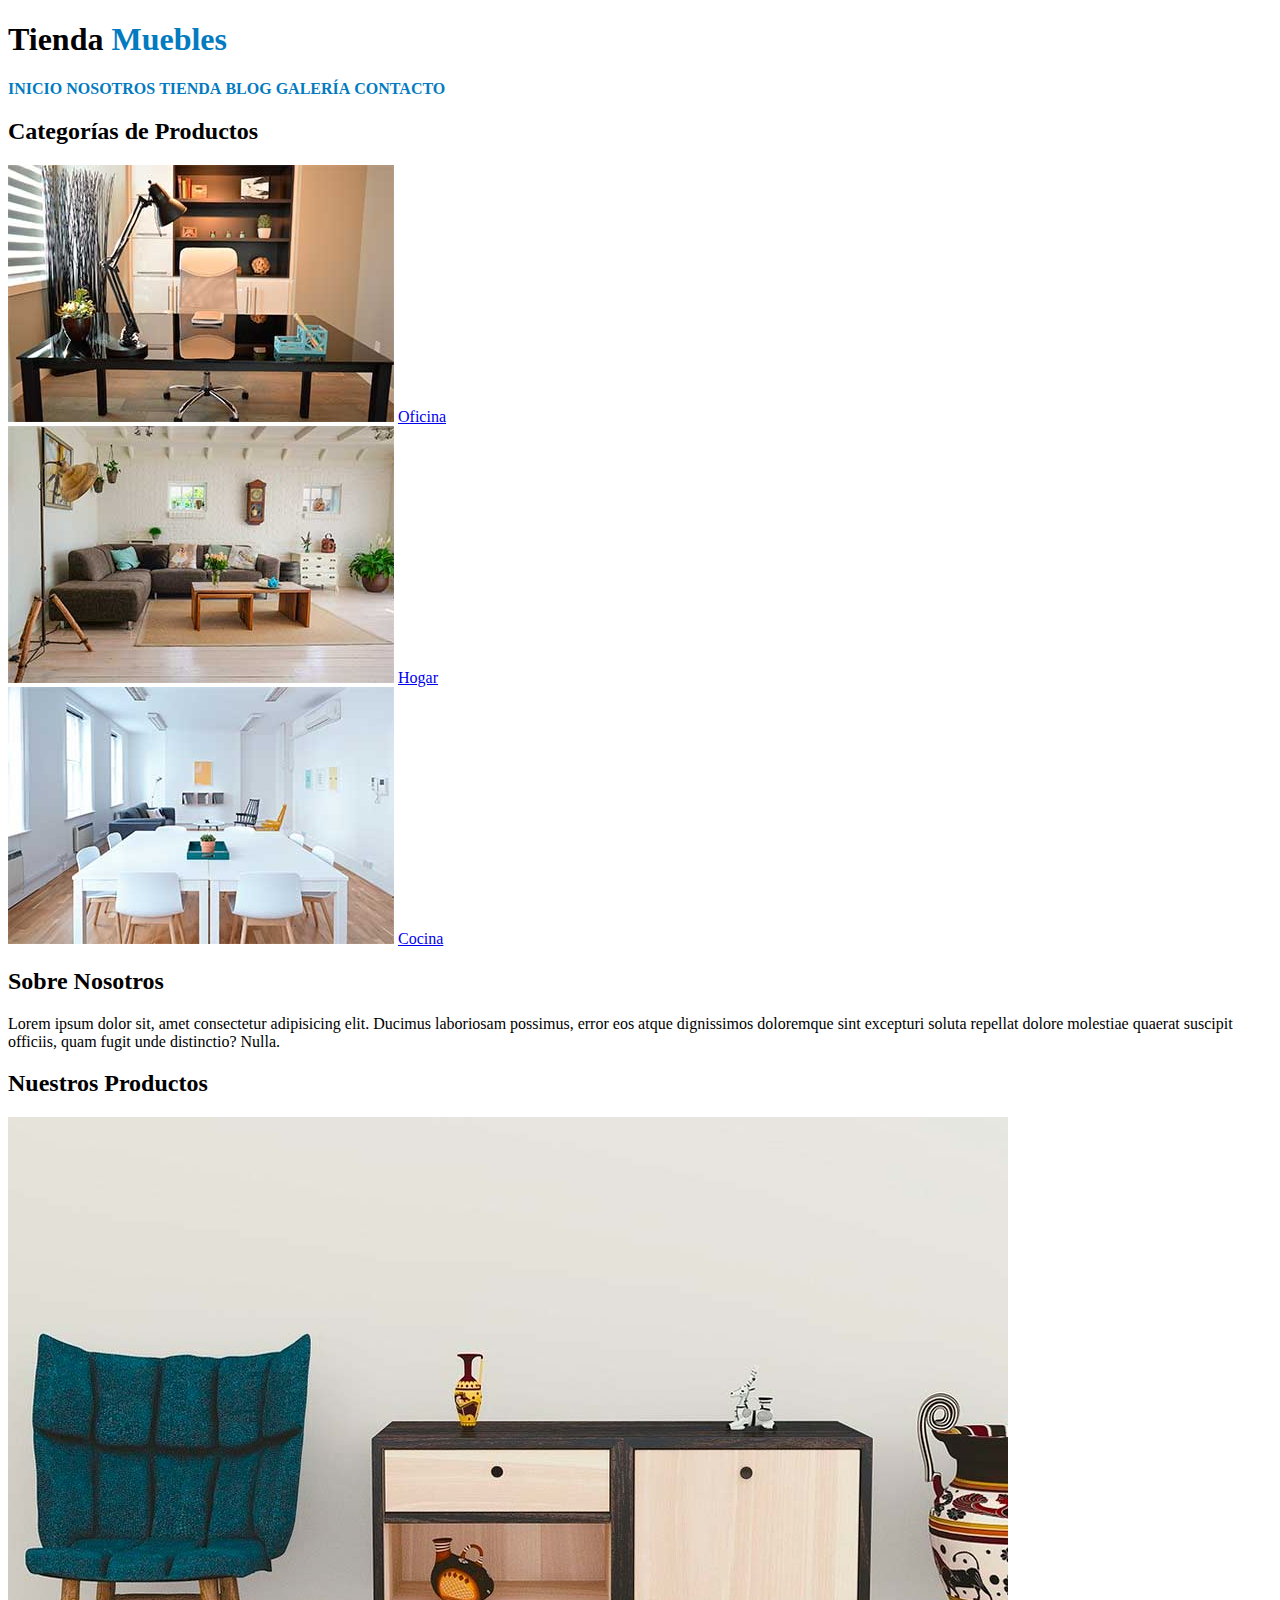
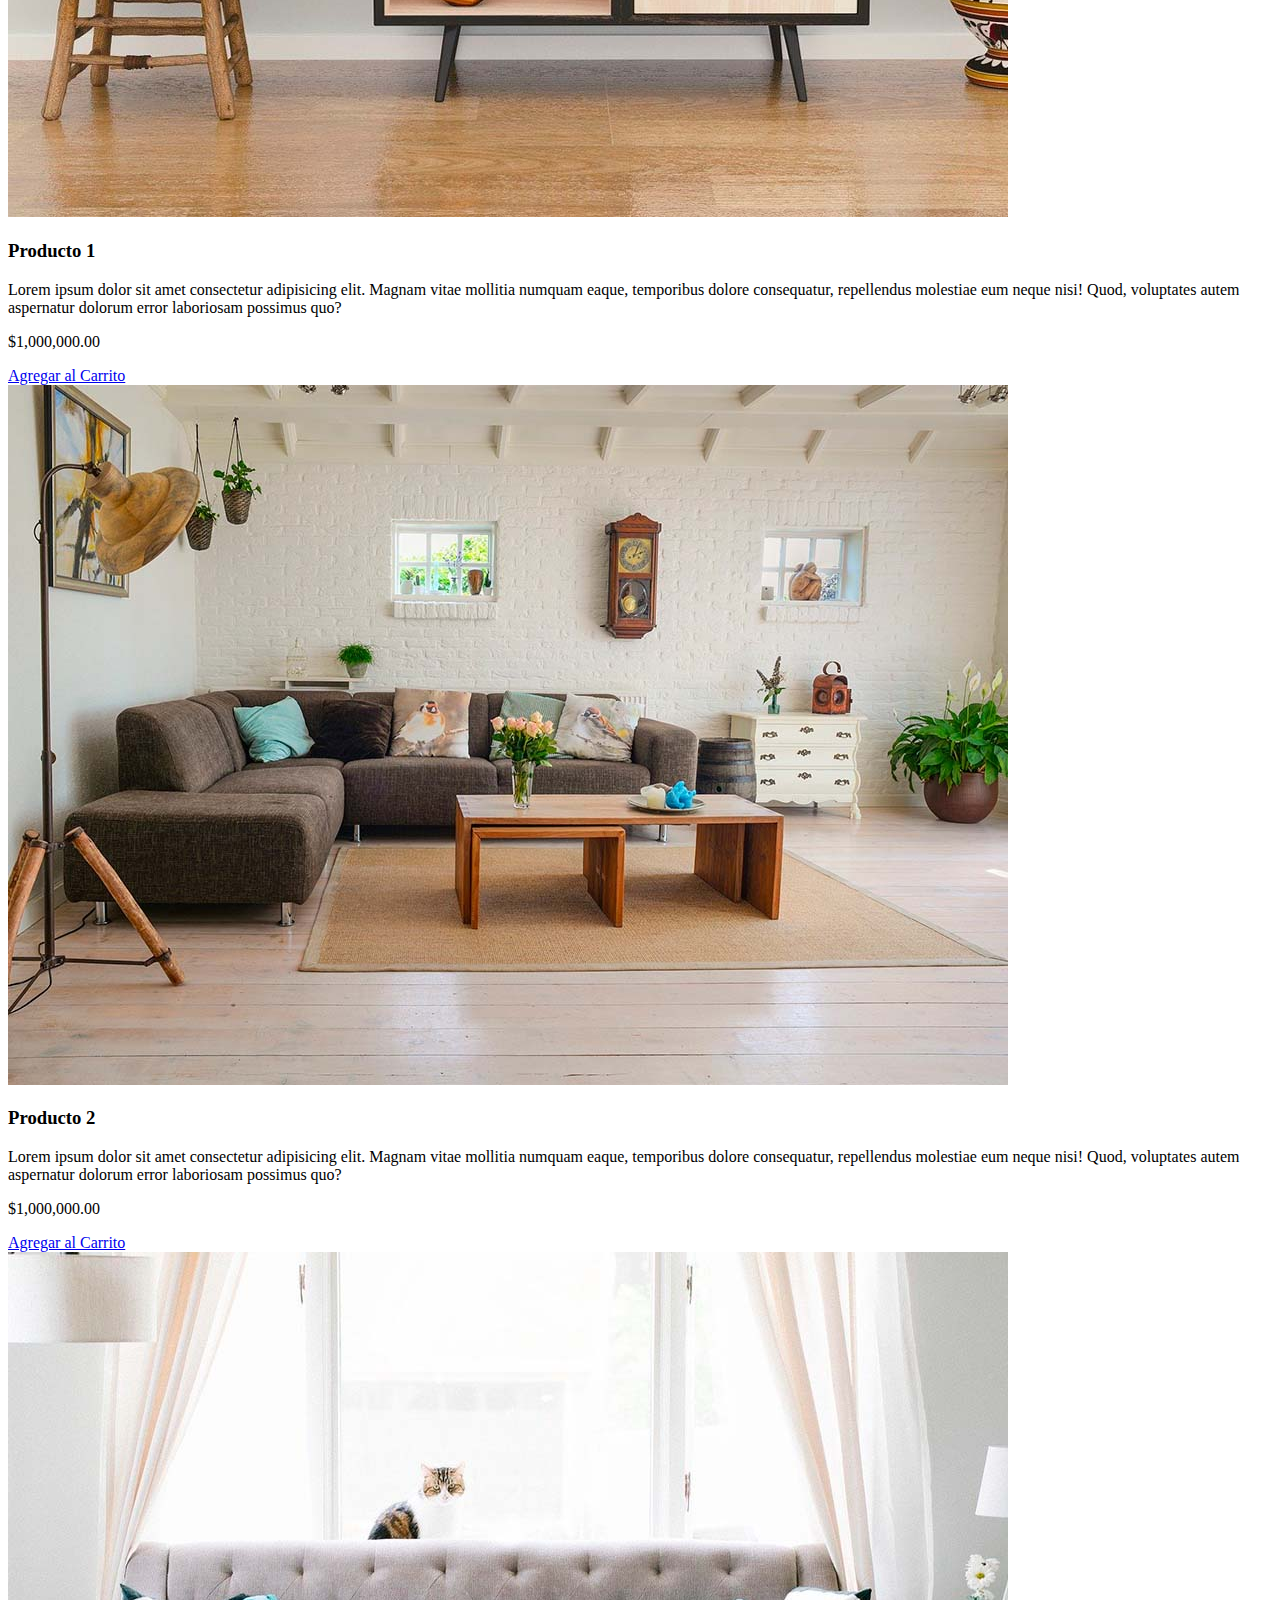
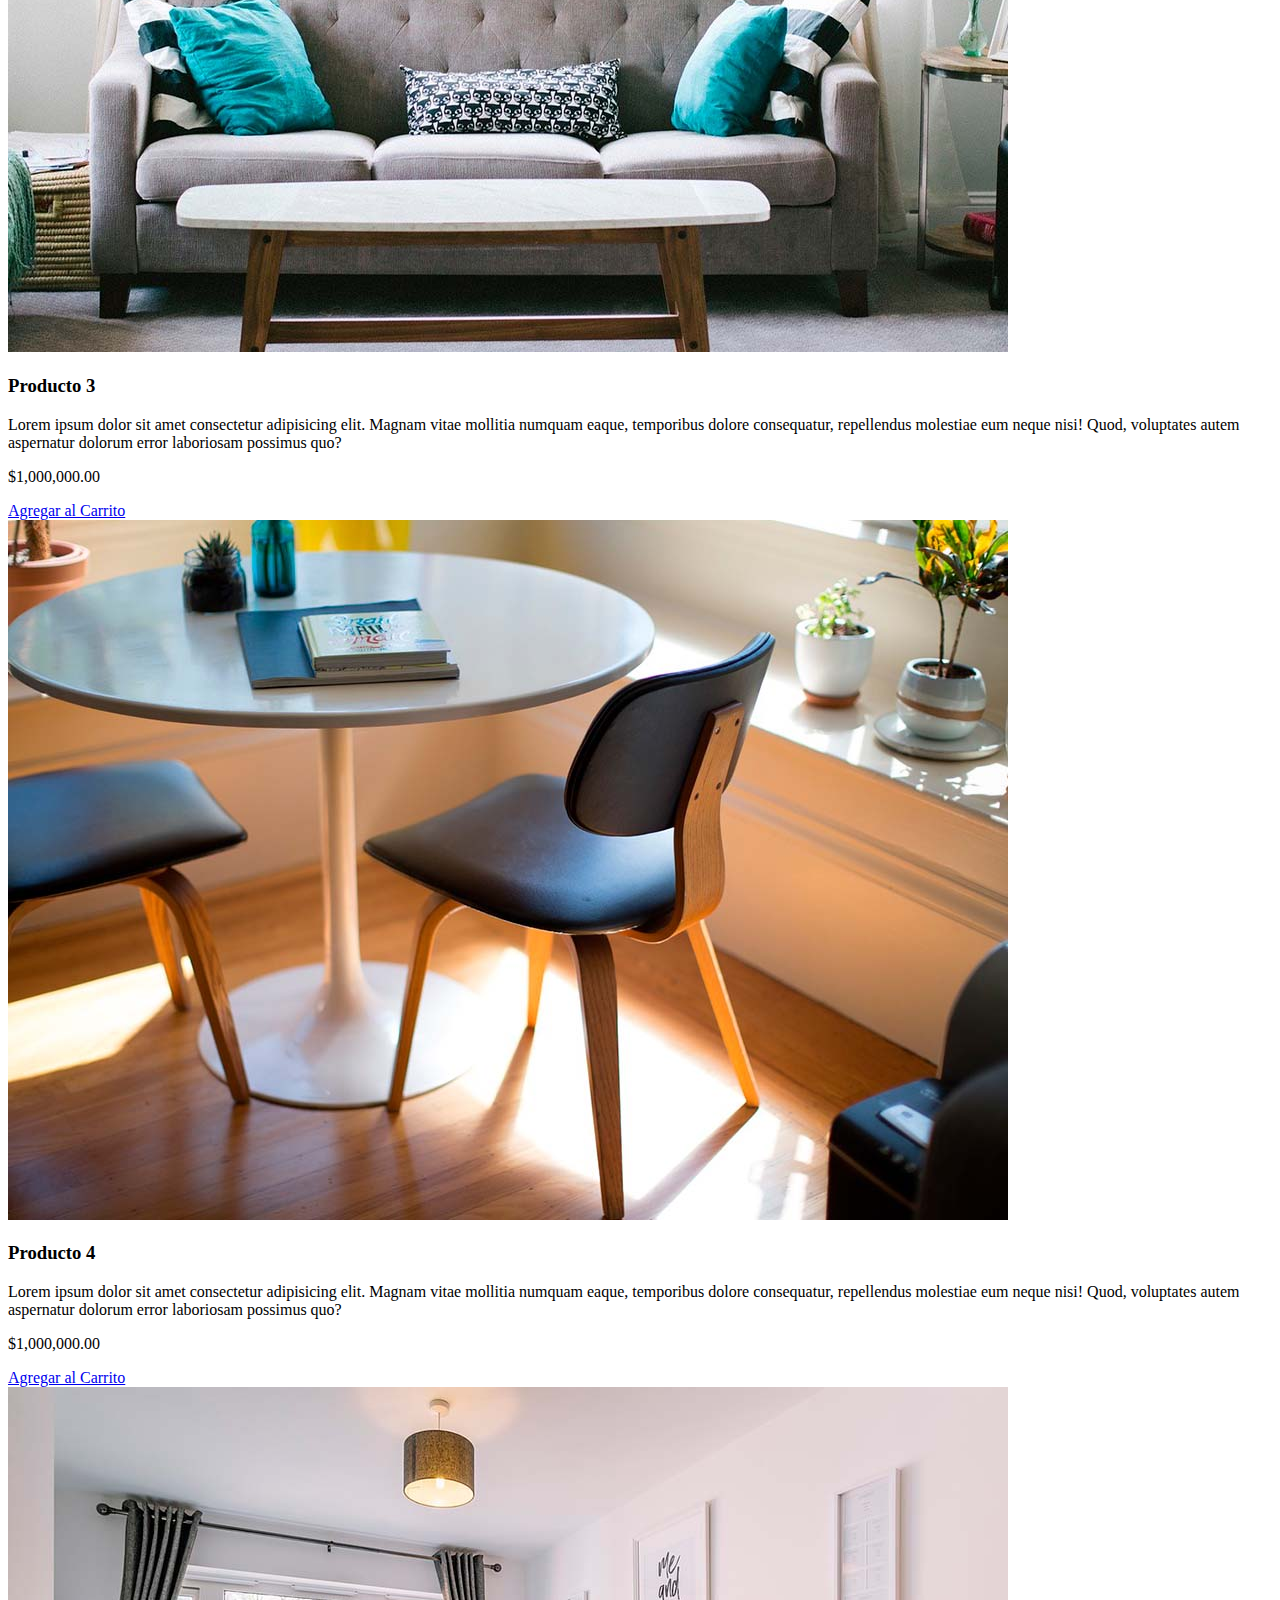
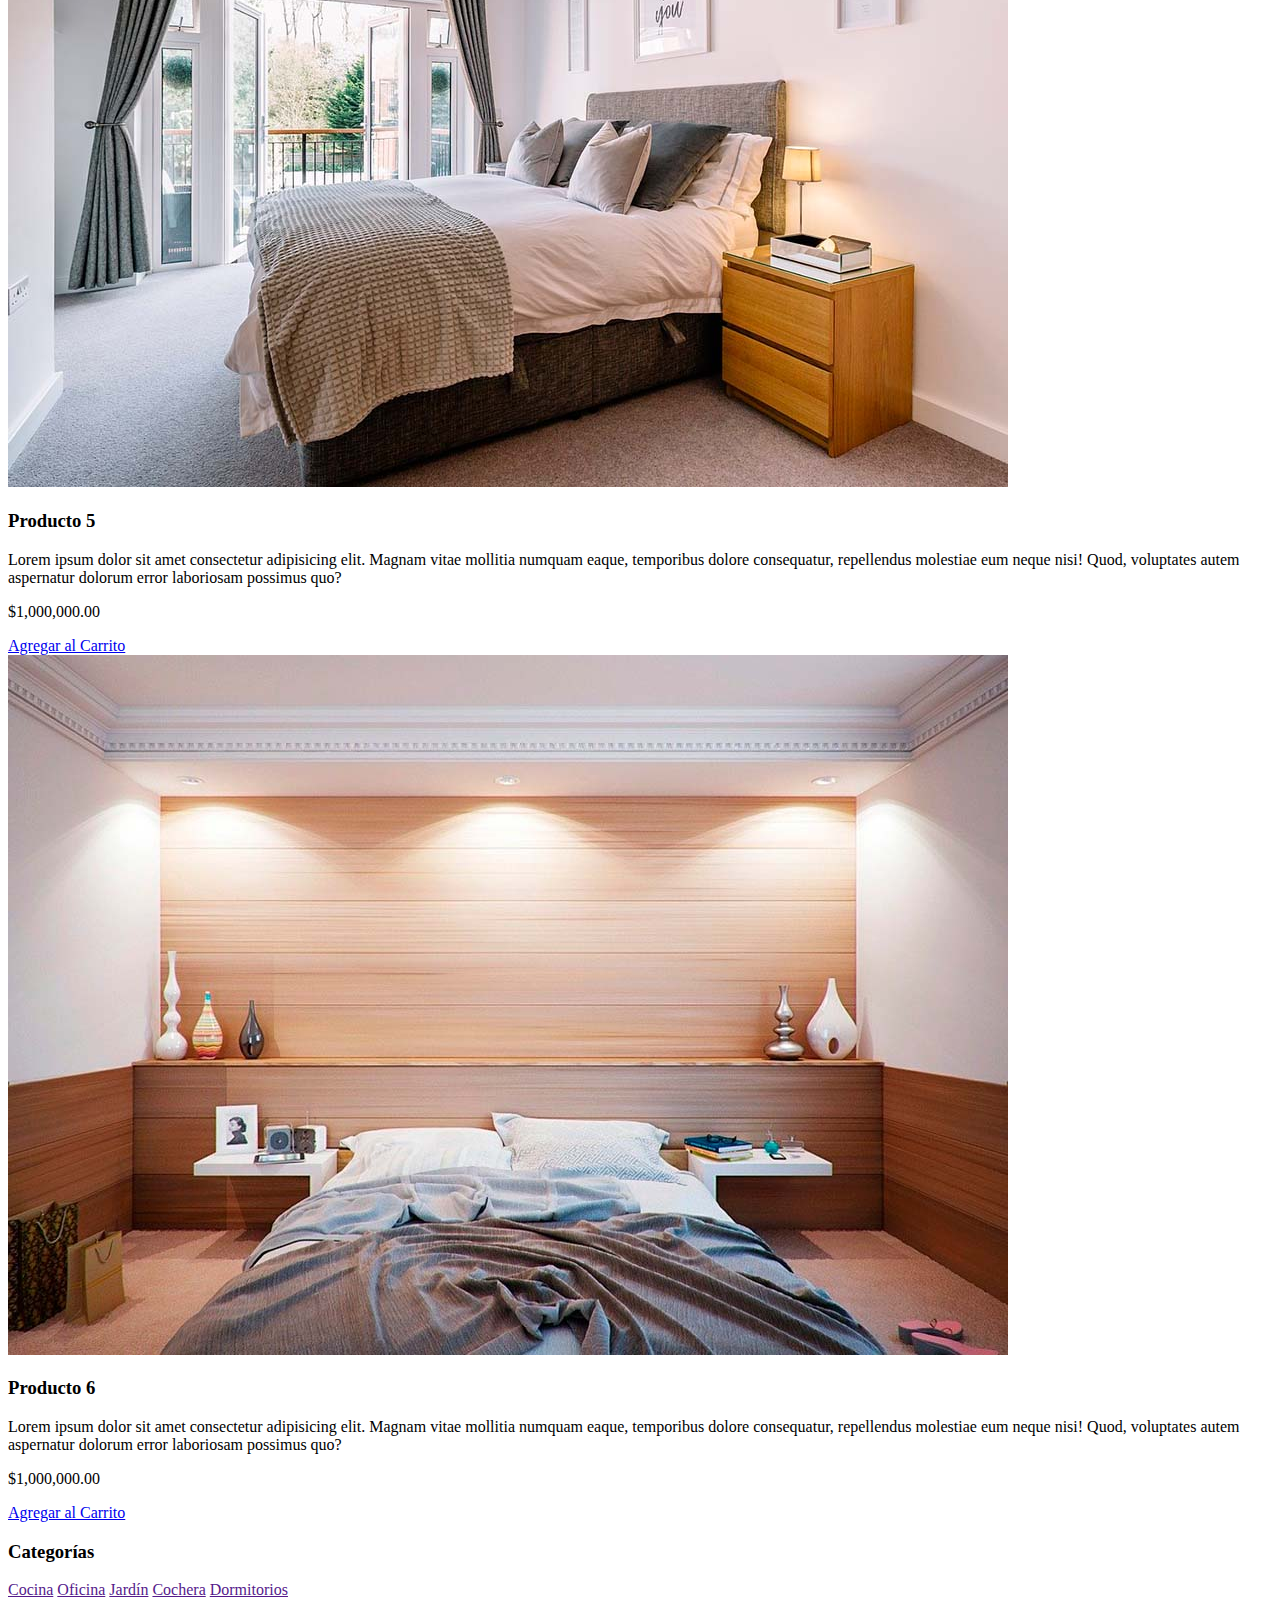
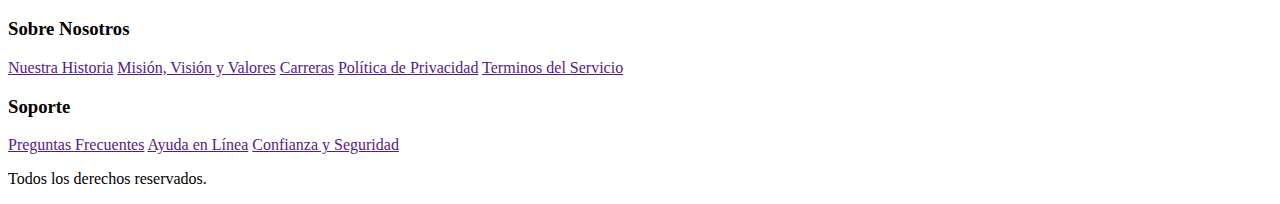
<file: furniture_store/index.html>
<!DOCTYPE html>
<html lang="zxx">

<head>
    <meta charset="UTF-8">
    <meta http-equiv="X-UA-Compatible" content="IE=edge">
    <meta name="viewport" content="width=device-width, initial-scale=1.0">
    <title>Ecommerce - Home</title>
    <link rel="stylesheet" href="css/app.css">
</head>

<body>
    <header>
        <h1>Tienda <span>Muebles</span></h1>
    </header>

    <nav class="navegacion">
        <a class="enlace" href="index.html">Inicio</a>
        <a class="enlace" href="nosotros.html">Nosotros</a>
        <a class="enlace" href="tienda.html">Tienda</a>
        <a class="enlace" href="blog.html">Blog</a>
        <a class="enlace" href="galeria.html">Galería</a>
        <a class="enlace" href="contacto.html">Contacto</a>
    </nav>

    <section>
        <h2>Categorías de Productos</h2>

        <div>
            <img src="img/categoria1.jpg" alt="Categoria de producto" />
            <a href="#">Oficina</a>
        </div>

        <div>
            <img src="img/categoria2.jpg" alt="Categoria de producto" />
            <a href="#">Hogar</a>
        </div>

        <div>
            <img src="img/categoria3.jpg" alt="Categoria de producto" />
            <a href="#">Cocina</a>
        </div>
    </section>

    <section>
        <div>
            <h2>Sobre Nosotros</h2>
            <p>Lorem ipsum dolor sit, amet consectetur adipisicing elit. Ducimus laboriosam possimus, error eos atque
                dignissimos doloremque sint excepturi soluta repellat dolore molestiae quaerat suscipit officiis, quam
                fugit unde distinctio? Nulla.</p>
        </div>
    </section>

    <main>
        <h2>Nuestros Productos</h2>

        <div>
            <div>
                <img src="img/producto1.jpg" alt="Imagen Producto" />
                <div>
                    <h3>Producto 1</h3>
                    <p>Lorem ipsum dolor sit amet consectetur adipisicing elit. Magnam vitae mollitia numquam eaque,
                        temporibus dolore consequatur, repellendus molestiae eum neque nisi! Quod, voluptates autem
                        aspernatur dolorum error laboriosam possimus quo?</p>
                    <p>$1,000,000.00</p>
                    <a href="#">Agregar al Carrito</a>
                </div> <!-- Informacion Producto -->
            </div> <!-- Producto -->

            <div>
                <img src="img/producto2.jpg" alt="Imagen Producto" />
                <div>
                    <h3>Producto 2</h3>
                    <p>Lorem ipsum dolor sit amet consectetur adipisicing elit. Magnam vitae mollitia numquam eaque,
                        temporibus dolore consequatur, repellendus molestiae eum neque nisi! Quod, voluptates autem
                        aspernatur dolorum error laboriosam possimus quo?</p>
                    <p>$1,000,000.00</p>
                    <a href="#">Agregar al Carrito</a>
                </div> <!-- Informacion Producto -->
            </div> <!-- Producto -->

            <div>
                <img src="img/producto3.jpg" alt="Imagen Producto" />
                <div>
                    <h3>Producto 3</h3>
                    <p>Lorem ipsum dolor sit amet consectetur adipisicing elit. Magnam vitae mollitia numquam eaque,
                        temporibus dolore consequatur, repellendus molestiae eum neque nisi! Quod, voluptates autem
                        aspernatur dolorum error laboriosam possimus quo?</p>
                    <p>$1,000,000.00</p>
                    <a href="#">Agregar al Carrito</a>
                </div> <!-- Informacion Producto -->
            </div> <!-- Producto -->

            <div>
                <img src="img/producto4.jpg" alt="Imagen Producto" />
                <div>
                    <h3>Producto 4</h3>
                    <p>Lorem ipsum dolor sit amet consectetur adipisicing elit. Magnam vitae mollitia numquam eaque,
                        temporibus dolore consequatur, repellendus molestiae eum neque nisi! Quod, voluptates autem
                        aspernatur dolorum error laboriosam possimus quo?</p>
                    <p>$1,000,000.00</p>
                    <a href="#">Agregar al Carrito</a>
                </div> <!-- Informacion Producto -->
            </div> <!-- Producto -->

            <div>
                <img src="img/producto5.jpg" alt="Imagen Producto" />
                <div>
                    <h3>Producto 5</h3>
                    <p>Lorem ipsum dolor sit amet consectetur adipisicing elit. Magnam vitae mollitia numquam eaque,
                        temporibus dolore consequatur, repellendus molestiae eum neque nisi! Quod, voluptates autem
                        aspernatur dolorum error laboriosam possimus quo?</p>
                    <p>$1,000,000.00</p>
                    <a href="#">Agregar al Carrito</a>
                </div> <!-- Informacion Producto -->
            </div> <!-- Producto -->

            <div>
                <img src="img/producto6.jpg" alt="Imagen Producto" />
                <div>
                    <h3>Producto 6</h3>
                    <p>Lorem ipsum dolor sit amet consectetur adipisicing elit. Magnam vitae mollitia numquam eaque,
                        temporibus dolore consequatur, repellendus molestiae eum neque nisi! Quod, voluptates autem
                        aspernatur dolorum error laboriosam possimus quo?</p>
                    <p>$1,000,000.00</p>
                    <a href="#">Agregar al Carrito</a>
                </div> <!-- Informacion Producto -->
            </div> <!-- Producto -->

        </div> <!-- Fin listado de Productos -->
    </main>

    <footer>
        <div>
            <h3>Categorías</h3>
            <nav>
                <a href="">Cocina</a>
                <a href="">Oficina</a>
                <a href="">Jardín</a>
                <a href="">Cochera</a>
                <a href="">Dormitorios</a>
            </nav>
        </div>

        <div>
            <h3>Sobre Nosotros</h3>
            <a href="">Nuestra Historia</a>
            <a href="">Misión, Visión y Valores</a>
            <a href="">Carreras</a>
            <a href="">Política de Privacidad</a>
            <a href="">Terminos del Servicio</a>
        </div>

        <div>
            <h3>Soporte</h3>
            <a href="">Preguntas Frecuentes</a>
            <a href="">Ayuda en Línea</a>
            <a href="">Confianza y Seguridad</a>
        </div>
        <p>Todos los derechos reservados.</p>
    </footer>

</body>

</html>
</file>
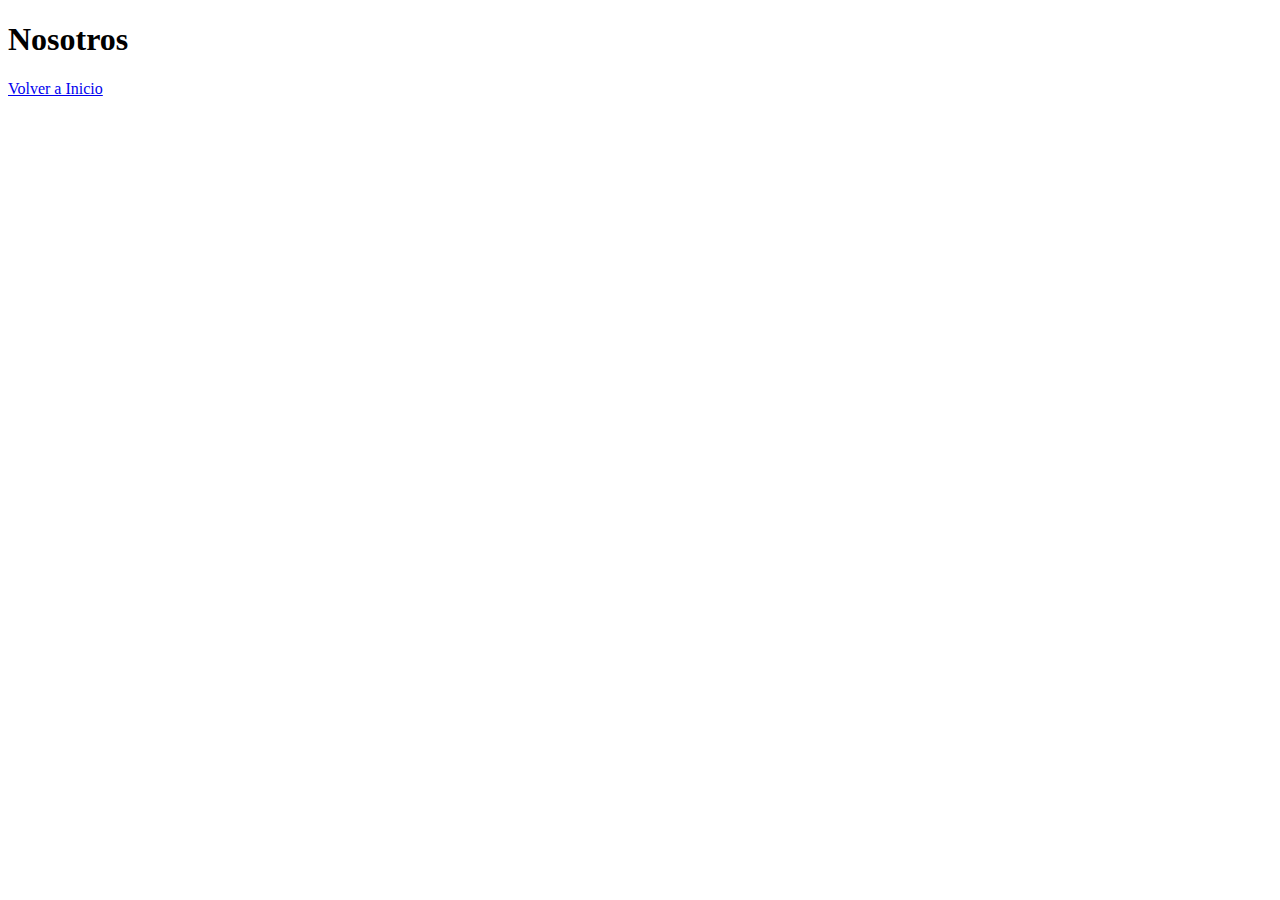
<file: furniture_store/nosotros.html>
<!DOCTYPE html>
<html lang="zxx">

<head>
    <meta charset="UTF-8">
    <meta http-equiv="X-UA-Compatible" content="IE=edge">
    <meta name="viewport" content="width=device-width, initial-scale=1.0">
    <title>Ecommerce - Nosotros</title>
    <link rel="stylesheet" href="css/app.css">
</head>

<body>
    <h1>Nosotros</h1>

    <a href="index.html">Volver a Inicio</a>
</body>

</html>
</file>
<file: furniture_store/css/app.css>
h1 {
    color: #000;
}

span {
    color: #037bc0;
}

.enlace {
    text-transform: uppercase;
    font-weight: bold;
    text-decoration: none;
    color: #037bc0;
}
</file>
